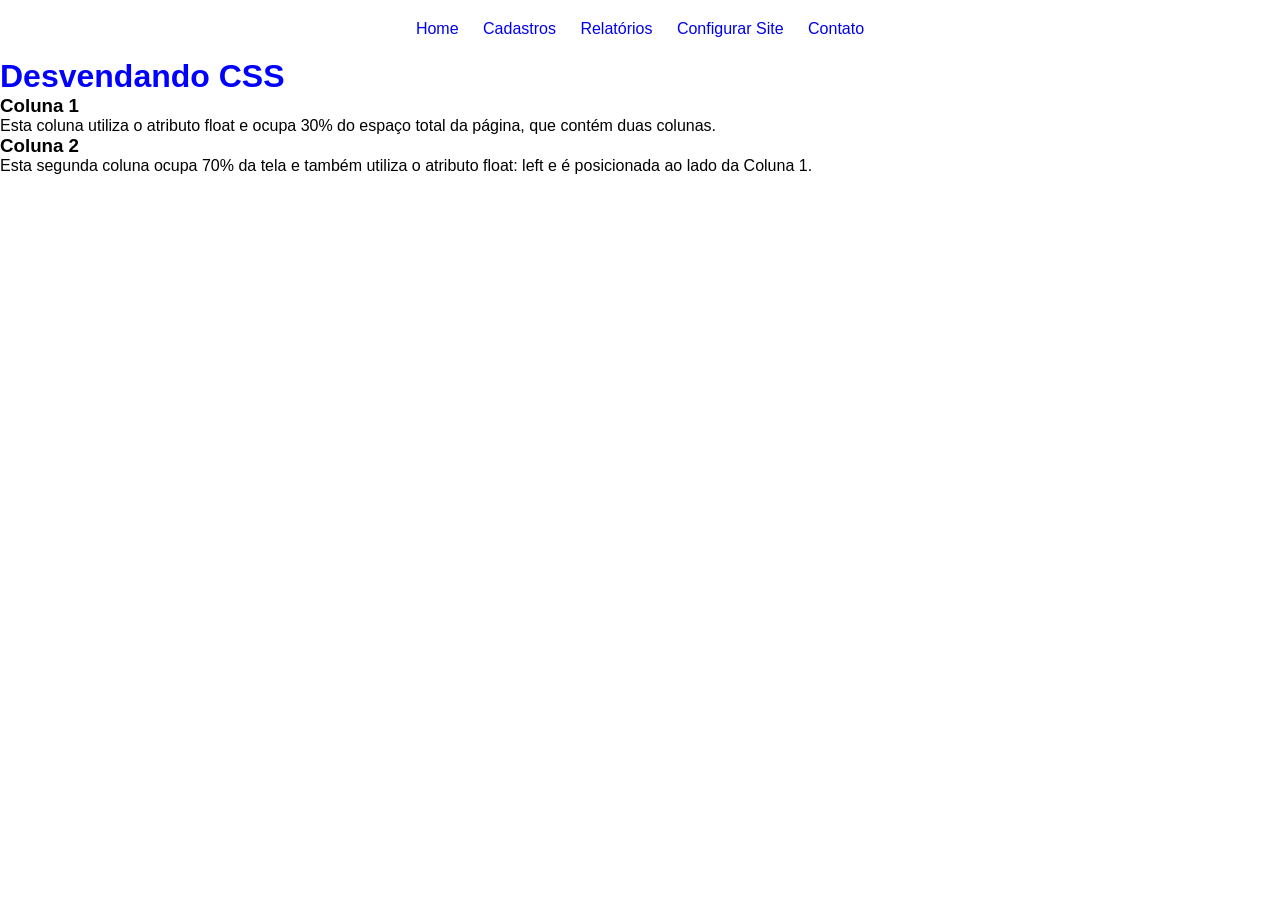
<file: desvendando css/index.html>
<!DOCTYPE html>
<html lang="pt-br">
<head>
    <meta charset="UTF-8">
    <meta name="viewport" content="width=device-width, initial-scale=1.0">
    <title>Testando HTML</title>

    <link rel="stylesheet" href="css/style.css">
</head>
<body>

    <header>
        <ul id="menu">
            <li>
                <a href="#">Home</a>
            </li>
            <li>
                <a href="#">Cadastros</a>
            </li>
            <li>
                <a href="#">Relatórios</a>
            </li>
            <li>
                <a href="#">Configurar Site</a>
            </li>
            <li>
                <a href="#">Contato</a>
            </li>

        </ul>


    </header>
    <h1>Desvendando CSS</h1>

    <div class=”coluna1”>
        <h3>Coluna 1</h3>
        <p>Esta coluna utiliza o atributo float e ocupa 30% do espaço total da página, que contém duas colunas.</p>
    </div> 
    <div class=”coluna2”>
    <h3>Coluna 2</h3>
    <p>Esta segunda coluna ocupa 70% da tela e também utiliza o atributo float: left e é posicionada ao lado da Coluna 1. </p>
    </div>
</body>
</html>
</file>
<file: desvendando css/css/style.css>
*{
    margin:0;
    display:auto;}


h1{
    color: blue;
}
body{
    font-family: 'Segoe UI', Tahoma, Geneva, Verdana, sans-serif;
    pa
}

ul{
    list-style-type: none;
    padding: 10px;
    text-align: center;
    
}

ul li{
    margin: 10px;
  
    display: inline-block;

}

a{
    
    text-decoration: none;
}

div.sombra1 {
    position:relative; 
    color:powderblue;
    font: 50px “arial black”; }  
    margin: 10px;
}

div.sombra2 { 
    position:absolute; 
    top:4px;}
</file>
